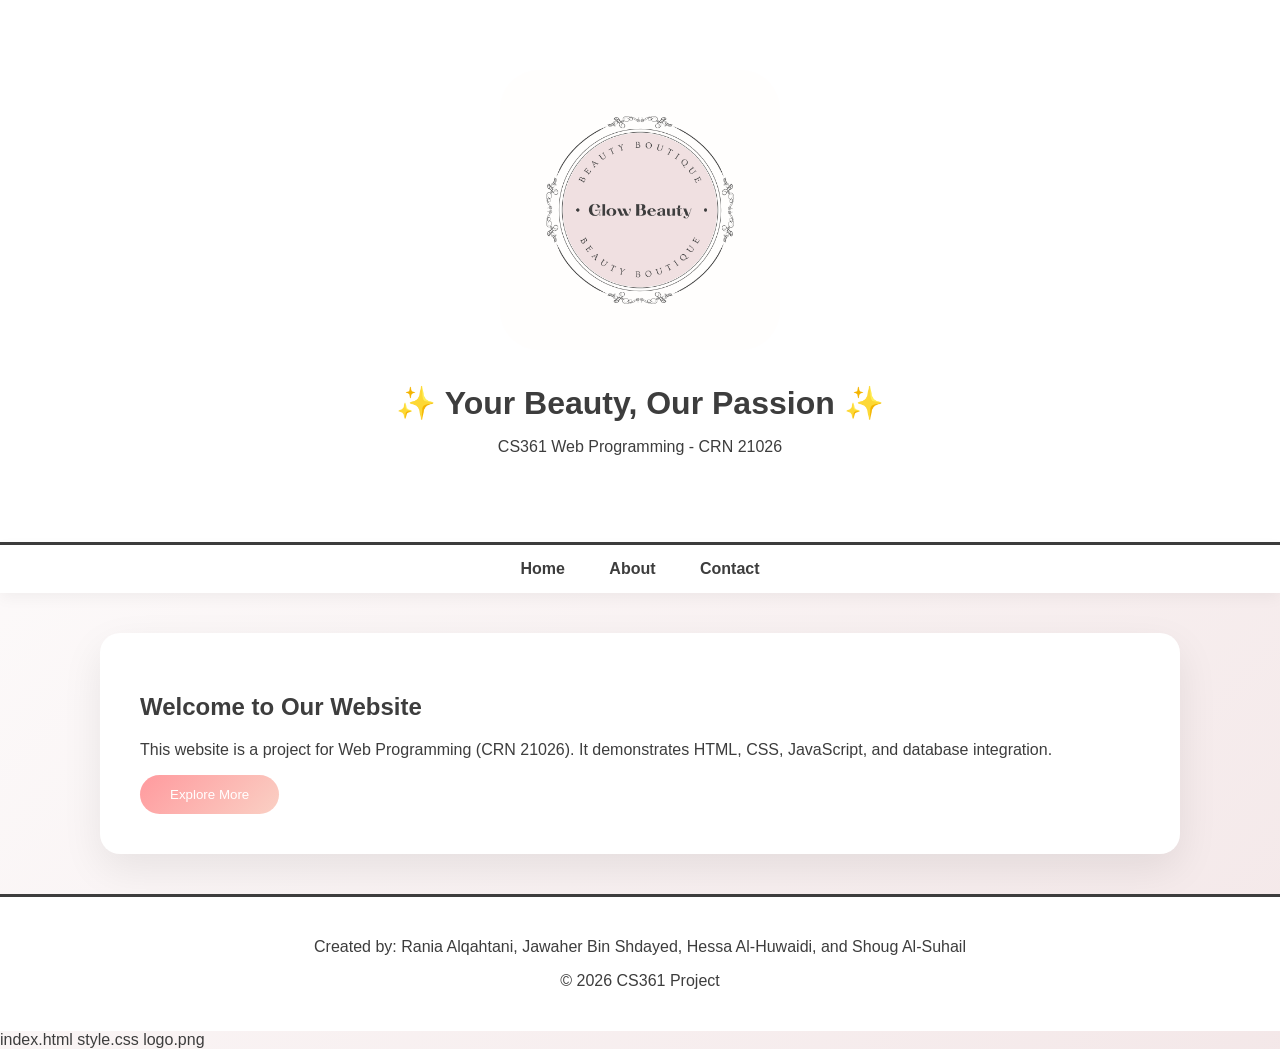
<file: index.html>
<!DOCTYPE html>
<html>
<head>
    <meta charset="UTF-8">
    <title> Your Beauty, Our Passion</title>
    <link rel="stylesheet" href="style.css">
</head>

<body>

<header>
<img src="logo.png" alt="Glow Beauty Logo" width=" 450 ">
    <h1>✨ Your Beauty, Our Passion ✨</h1>
    <p>CS361 Web Programming - CRN 21026</p>
</header>

<nav>
    <a href="index.html">Home</a>
    <a href="about.html">About</a>
    <a href="contact.html">Contact</a>
</nav>

<main>
    <h2>Welcome to Our Website</h2>
    <p>
        This website is a project for Web Programming (CRN 21026).
        It demonstrates HTML, CSS, JavaScript, and database integration.
    </p>

    <button>Explore More</button>
</main>

<footer>
    <p>Created by: Rania Alqahtani, Jawaher Bin Shdayed,
       Hessa Al-Huwaidi, and Shoug Al-Suhail</p>
    <p>© 2026 CS361 Project</p>
</footer>

</body>
</html>
index.html
style.css
logo.png
</file>
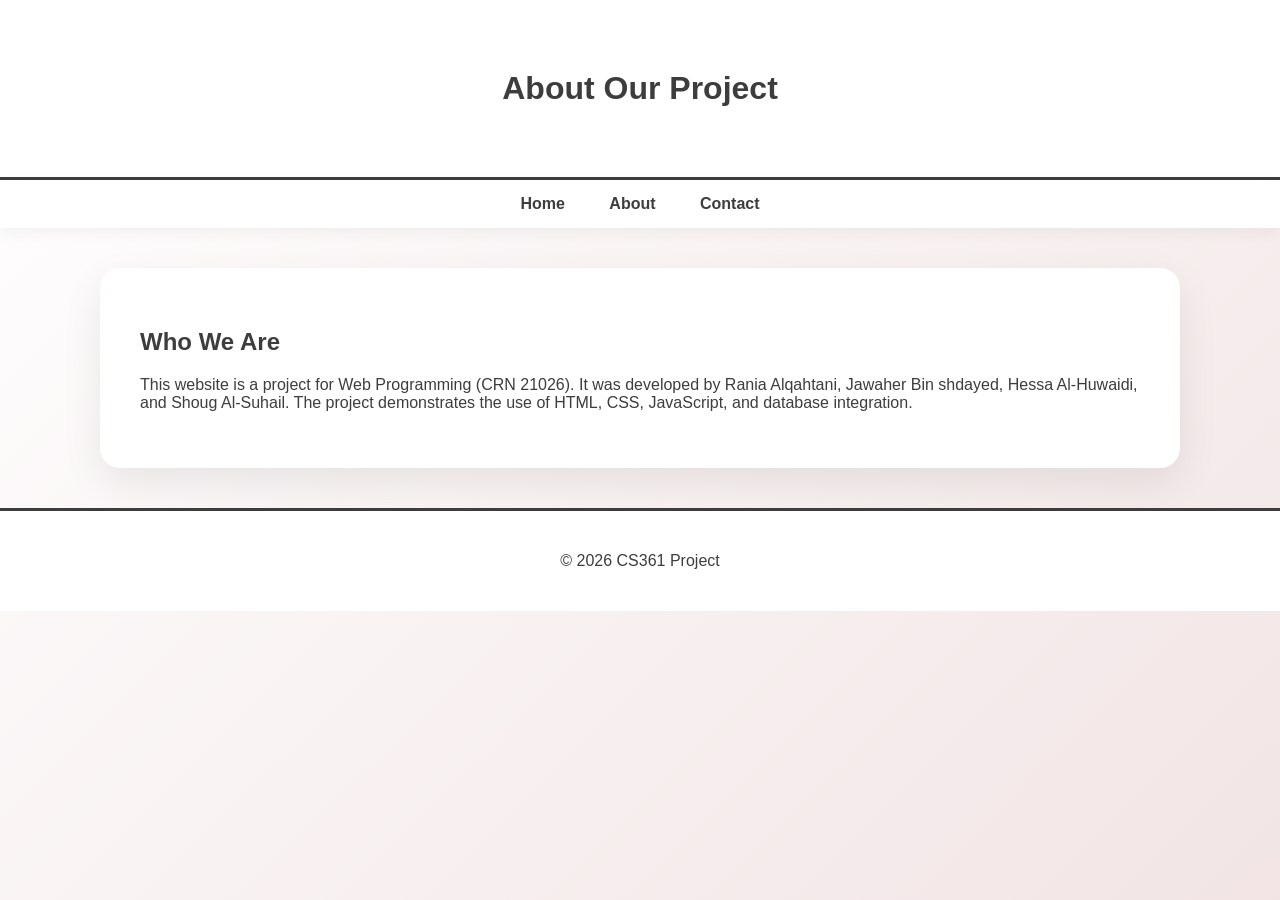
<file: about.html>
<!DOCTYPE html>
<html>
<head>
    <meta charset="UTF-8">
    <title>About Us</title>
    <link rel="stylesheet" href="style.css">
</head>

<body>

<header>
    <h1>About Our Project</h1>
</header>

<nav>
    <a href="index.html">Home</a>
    <a href="about.html">About</a>
    <a href="contact.html">Contact</a>
</nav>

<main>
    <h2>Who We Are</h2>
    <p>
        This website is a project for Web Programming (CRN 21026).
It was developed by Rania Alqahtani, Jawaher Bin shdayed, Hessa Al-Huwaidi, and Shoug Al-Suhail.
The project demonstrates the use of HTML, CSS, JavaScript, and database integration.
    </p>
</main>

<footer>
    <p>© 2026 CS361 Project</p>
</footer>

</body>
</html>
</file>
<file: style.css>
:root {
    --pink: #F0E0E1;
    --dark: #3D3D3D;
    --white: #ffffff;
}

/* Smooth Scroll */
html {
    scroll-behavior: smooth;
}

/* Animated Background */
body {
    font-family: 'Poppins', sans-serif;
    margin: 0;
    background: linear-gradient(-45deg, #F0E0E1, #ffffff, #F0E0E1, #ffffff);
    background-size: 400% 400%;
    animation: backgroundMove 15s ease infinite;
    color: var(--dark);
}

/* Background Animation */
@keyframes backgroundMove {
    0% { background-position: 0% 50%; }
    50% { background-position: 100% 50%; }
    100% { background-position: 0% 50%; }
}

/* Header */
header {
    background-color: var(--white);
    padding: 70px 20px;
    text-align: center;
    border-bottom: 3px solid var(--dark);
    animation: fadeDown 1s ease-in-out;
}

header h1 {
    margin: 0;
    font-size: 2rem;
}

/* Logo */
header img {
    width: 280px;
    border-radius: 40px;
    margin-bottom: 30px;
    transition: 0.4s;
}

header img:hover {
    transform: scale(1.1) rotate(5deg);
    box-shadow: 0 0 25px rgba(255,105,180,0.6);
}

/* Navigation */
nav {
    background-color: var(--white);
    padding: 15px;
    text-align: center;
    position: sticky;
    top: 0;
    box-shadow: 0 4px 15px rgba(0,0,0,0.05);
    z-index: 1000;
}

nav a {
    color: var(--dark);
    text-decoration: none;
    margin: 0 20px;
    font-weight: 600;
    transition: 0.3s;
}

nav a:hover {
    color: #ff69b4;
    letter-spacing: 1px;
}

/* Main with Fade Effect */
main {
    background-color: var(--white);
    width: 80%;
    max-width: 1000px;
    margin: 40px auto;
    padding: 40px;
    border-radius: 20px;
    box-shadow: 0 15px 40px rgba(0,0,0,0.08);
    animation: fadeUp 1.2s ease-in-out;
}

main:hover {
    transform: translateY(-5px);
    transition: 0.3s;
}

/* Buttons Glow */
button {
    background: linear-gradient(135deg, #ff9a9e, #fad0c4);
    color: white;
    border: none;
    padding: 12px 30px;
    border-radius: 30px;
    cursor: pointer;
    transition: 0.3s;
}

button:hover {
    transform: scale(1.1);
    box-shadow: 0 0 20px rgba(255,105,180,0.6);
}

/* Form */
form {
    background-color: var(--white);
    padding: 20px;
    border-radius: 10px;
}

input, textarea {
    width: 100%;
    padding: 8px;
    margin: 8px 0;
    border: 1px solid var(--dark);
    border-radius: 5px;
}

/* Footer */
footer {
    background-color: var(--white);
    text-align: center;
    padding: 25px;
    border-top: 3px solid var(--dark);
}

/* Animations */
@keyframes fadeDown {
    from {
        opacity: 0;
        transform: translateY(-40px);
    }
    to {
        opacity: 1;
        transform: translateY(0);
    }
}

@keyframes fadeUp {
    from {
        opacity: 0;
        transform: translateY(40px);
    }
    to {
        opacity: 1;
        transform: translateY(0);
    }
}
@media (max-width: 768px) {
    main {
        width: 90%;
        padding: 20px;
    }

    header h1 {
        font-size: 2rem;
    }

    header img {
        width: 180px;
    }
}
</file>
